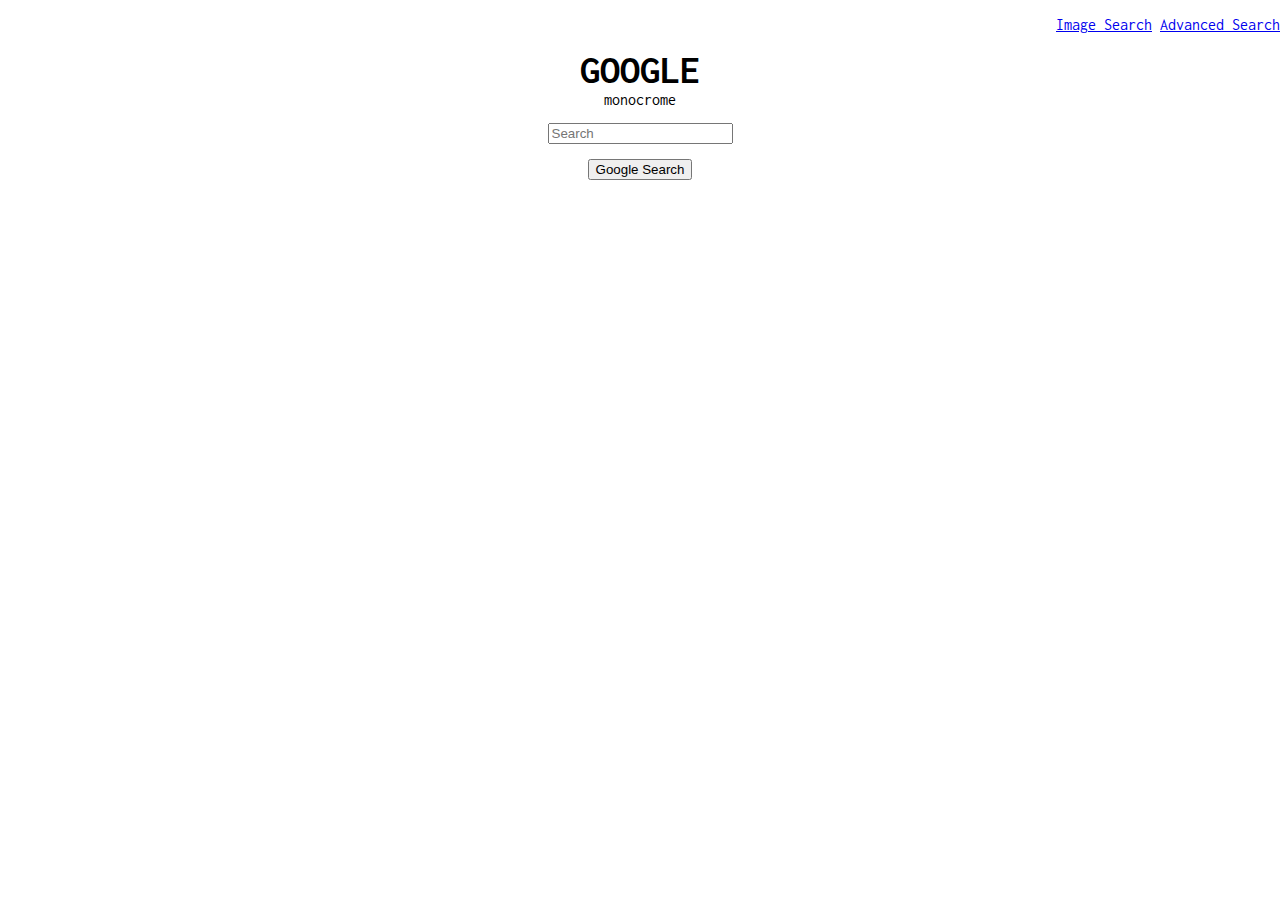
<file: index.html>
<!DOCTYPE html>
<html lang="en">
<head>
    <meta charset="UTF-8">
    <meta http-equiv="X-UA-Compatible" content="IE=edge">
    <meta name="viewport" content="width=device-width, initial-scale=1.0">
    <title>Document</title>
    <link rel="stylesheet" href="style.css">
    <link href="https://cdn.jsdelivr.net/npm/bootstrap@5.1.1/dist/css/bootstrap.min.css" rel="stylesheet" integrity="sha384-F3w7mX95PdgyTmZZMECAngseQB83DfGTowi0iMjiWaeVhAn4FJkqJByhZMI3AhiU" crossorigin="anonymous">
</head>
<body>
    <ul>
        <li><a href="images-search.html">Image Search</a></li>
        <li><a href="#">Advanced Search</a></li>
    </ul>
    <div class="logo">GOOGLE</div>
    <div class="sub-logo">monocrome</div>
    <form action="https://google.com/search">
        <input class="search-bar" type="text" name="q" placeholder="Search">
        <input class="search-btn" type="submit" value="Google Search">
    </form>
</body>
</html>
</file>
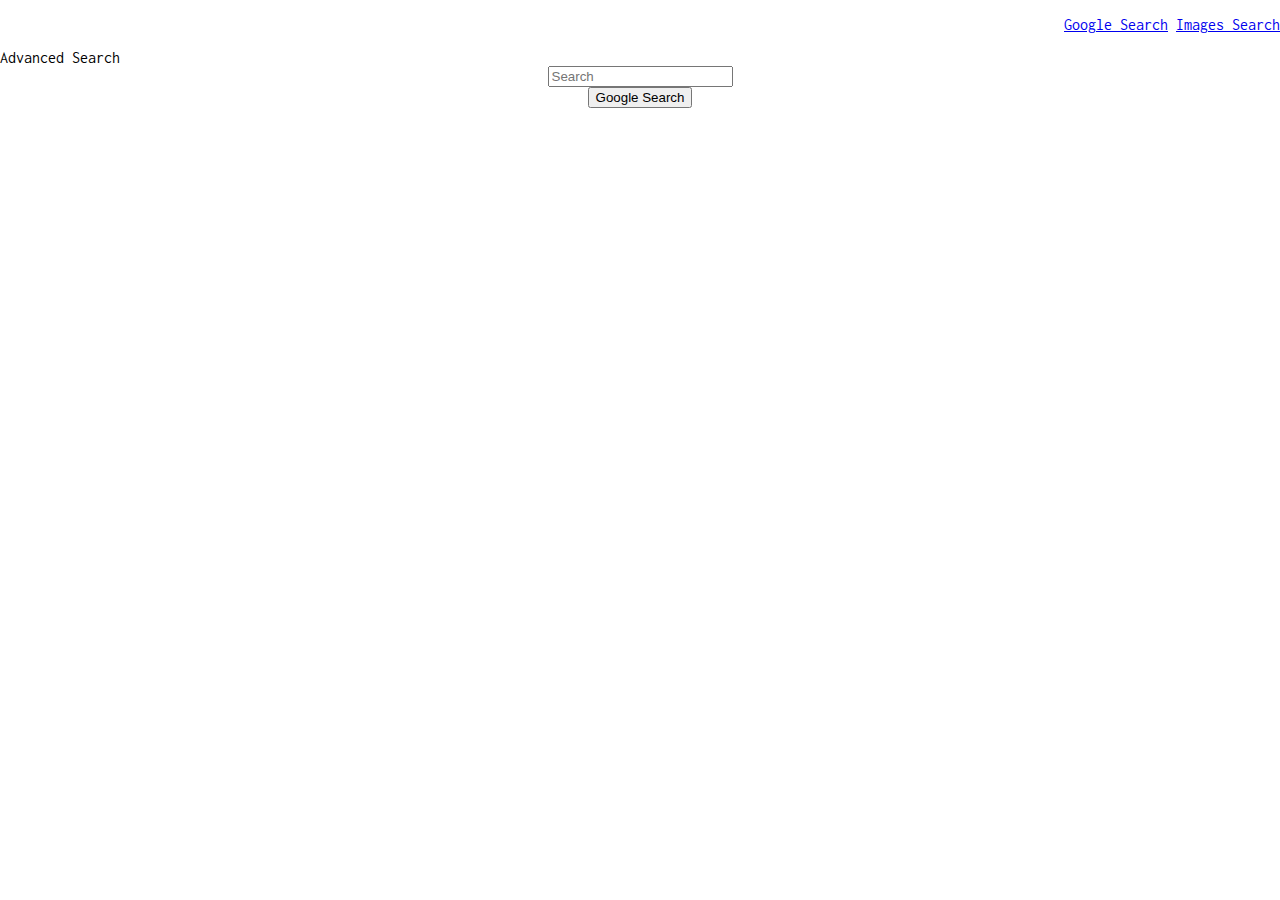
<file: adv-search.html>
<!DOCTYPE html>
<html lang="en">
<head>
    <meta charset="UTF-8">
    <meta http-equiv="X-UA-Compatible" content="IE=edge">
    <meta name="viewport" content="width=device-width, initial-scale=1.0">
    <title>Document</title>
    <link rel="stylesheet" href="style.css">
</head>
<body>
    <ul>
        <li><a href="index.html">Google Search</a></li>
        <li><a href="images-search.html">Images Search</a></li>
    </ul>
    <div>Advanced Search</div>
    <form action="https://google.com/search">
        <input type="text" name="q" placeholder="Search">
        <input type="submit" value="Google Search">
    </form>
</body>
</html>
</file>
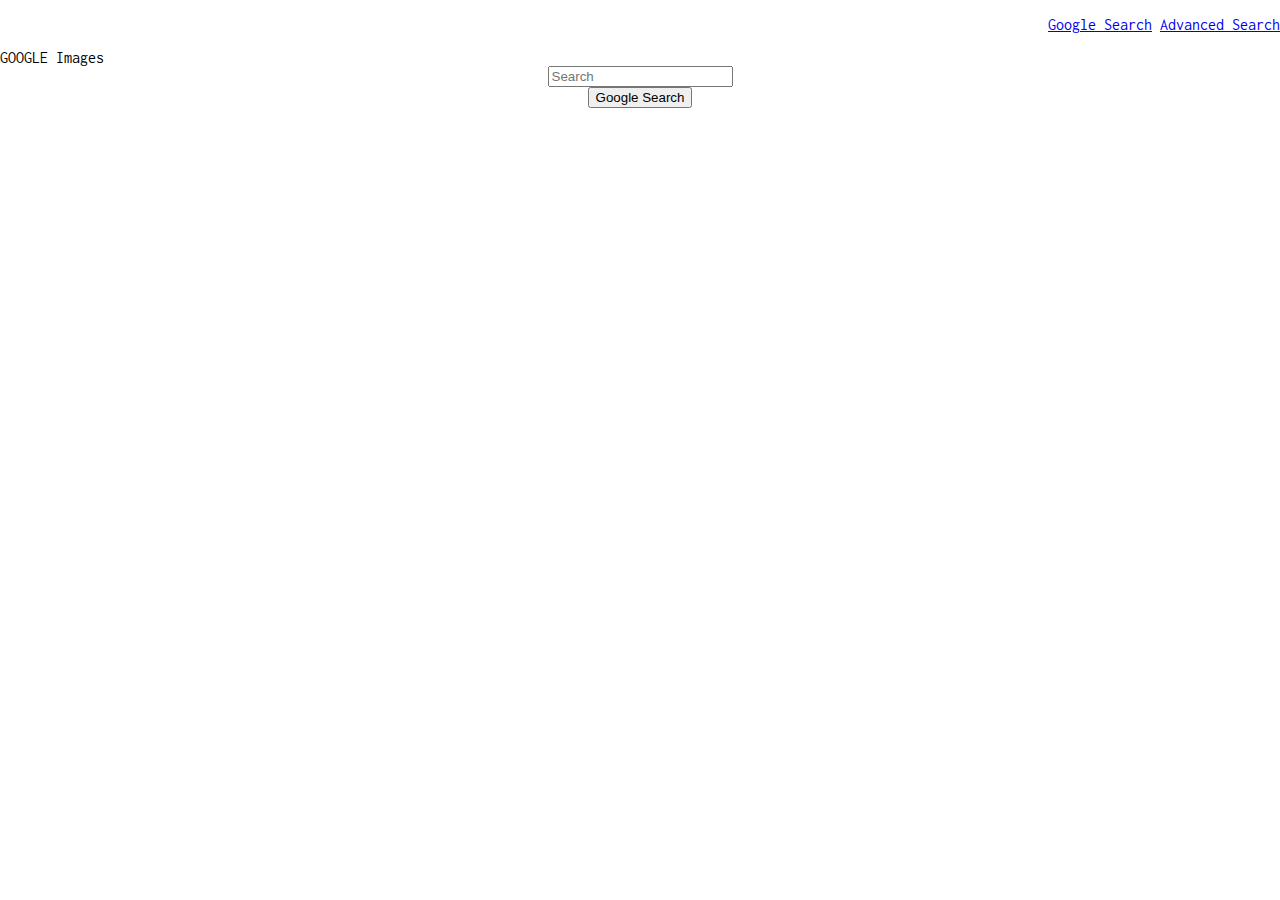
<file: images-search.html>
<!DOCTYPE html>
<html lang="en">
<head>
    <meta charset="UTF-8">
    <meta http-equiv="X-UA-Compatible" content="IE=edge">
    <meta name="viewport" content="width=device-width, initial-scale=1.0">
    <title>Document</title>
    <link rel="stylesheet" href="style.css">
</head>
<body>
    <ul>
        <li><a href="index.html">Google Search</a></li>
        <li><a href="adv-search.html">Advanced Search</a></li>
    </ul>
    <div>GOOGLE Images</div>
    <form action="https://www.google.com.ua/imghp">
        <input type="text" name="q" placeholder="Search">
        <input type="submit" value="Google Search">
    </form>
</body>
</html>
</file>
<file: style.css>
@import url('https://fonts.googleapis.com/css2?family=Inconsolata&display=swap');


body {
    font-family: 'Inconsolata', monospace;
    margin: 0;
    padding: 0;
}
ul{
    list-style-type: none;
    text-align: right;
}
li{
    display: inline;
    
}
.logo {
    font-size: 40px;
    font-weight: bold;
    text-align: center;
}
.sub-logo{
    text-align: center;
}
input{
    display:block;
    margin: auto;
}
.search-bar{
    margin: 15px auto 15px auto;
}
.search-btn{
    margin: 15px auto 15px auto;
}
</file>
